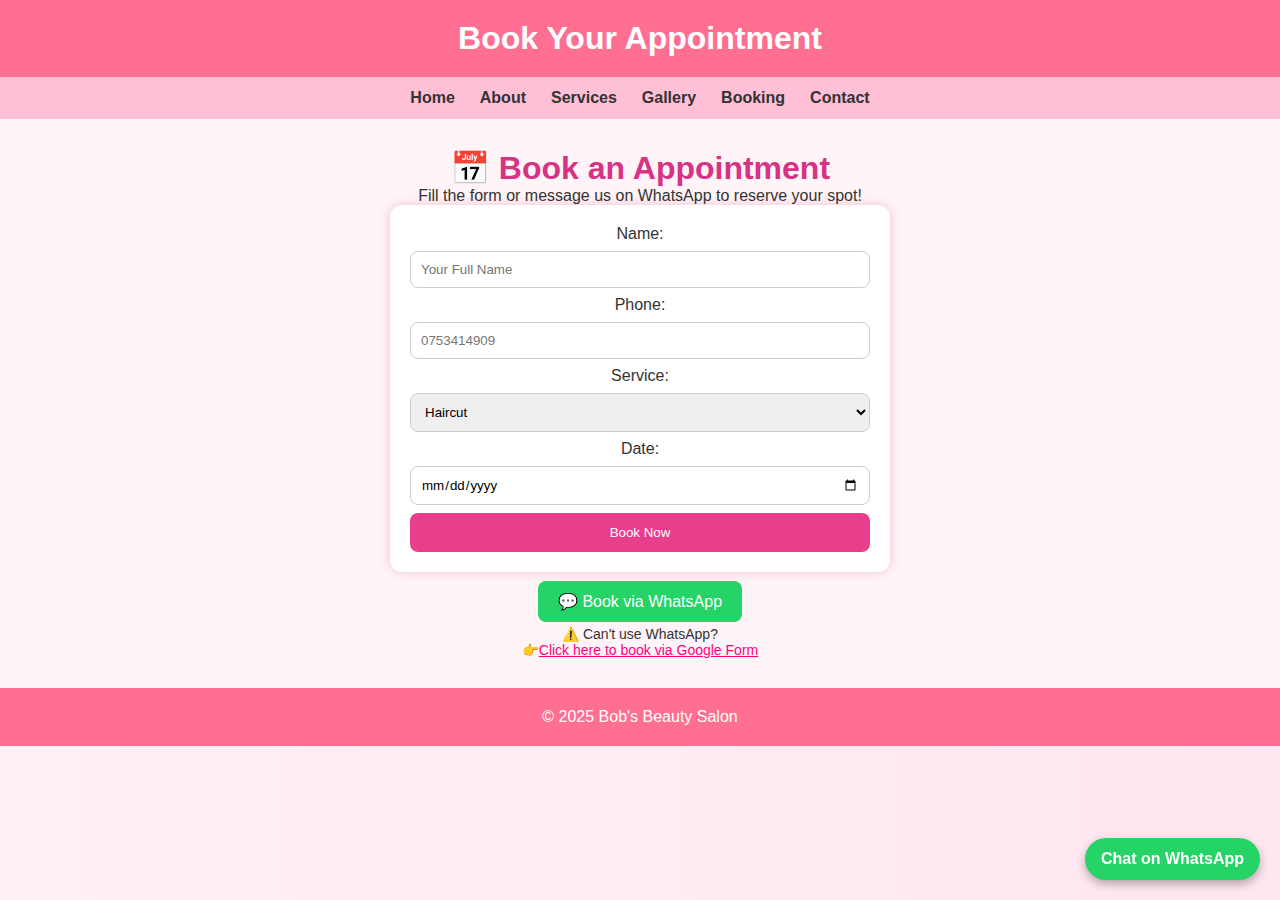
<file: Booking.html>
<!DOCTYPE html>
<html>
<head>
  <title>Book Appointment - Bob's Salon</title>
  <link rel="stylesheet" href="style.css" />
  <style>
    .confirmation {
      text-align: center;
      color: green;
      font-size: 18px;
      margin-top: 20px;
      display: none;
      animation: pop 1s ease-in-out;
    }

    @keyframes pop {
      0% { transform: scale(0); opacity: 0; }
      50% { transform: scale(1.1); opacity: 1; }
      100% { transform: scale(1); }
    }

    .google-form-link {
      margin-top: 15px;
      display: block;
      text-align: center;
      font-size: 14px;
    }

    .google-form-link a {
      color: #ff007f;
      text-decoration: underline;
    }
  </style>
</head>
<body>
  <header><h1>Book Your Appointment</h1></header>
  <nav>
    <a href="index.html">Home</a>
    <a href="about.html">About</a>
    <a href="services.html">Services</a>
    <a href="gallery.html">Gallery</a>
    <a href="booking.html">Booking</a>
    <a href="contact.html">Contact</a>
  </nav>

    
    <section id="booking" style="padding: 30px; font-family: 'Poppins', sans-serif; background: #fff5f8;">
  <h2 style="text-align: center; font-size: 2em; color: #d63384;">📅 Book an Appointment</h2>
  <p style="text-align: center;">Fill the form or message us on WhatsApp to reserve your spot!</p>

  <form style="max-width: 500px; margin: auto; padding: 20px; background: white; border-radius: 12px; box-shadow: 0 0 12px #f0c1d1;">
    <label>Name:</label>
    <input type="text" placeholder="Your Full Name" required style="width: 100%; padding: 10px; margin: 8px 0; border-radius: 8px; border: 1px solid #ccc;">

    <label>Phone:</label>
    <input type="tel" placeholder="0753414909" required style="width: 100%; padding: 10px; margin: 8px 0; border-radius: 8px; border: 1px solid #ccc;">

    <label>Service:</label>
    <select required style="width: 100%; padding: 10px; margin: 8px 0; border-radius: 8px; border: 1px solid #ccc;">
      <option>Haircut</option>
      <option>Braiding</option>
      <option>Manicure</option>
      <option>Facial</option>
      <option>Pedicure</option>
    </select>

    <label>Date:</label>
    <input type="date" required style="width: 100%; padding: 10px; margin: 8px 0; border-radius: 8px; border: 1px solid #ccc;">

    <button type="submit" style="background: #e83e8c; color: white; padding: 12px; border: none; width: 100%; border-radius: 8px;">Book Now</button>
  </form>

  <div style="text-align: center; margin-top: 20px;">
    <a href="https://wa.me/256753414909?text=I%20want%20to%20book%20a%20salon%20appointment" target="_blank"
       style="background: #25D366; color: white; padding: 12px 20px; border-radius: 8px; text-decoration: none;">
      💬 Book via WhatsApp
    </a>
  </div>
   <div class="google-form-link">
      ⚠️ Can't use WhatsApp? <br/>
      👉<a href="https://forms.gle/jxA3PaBb2phvuW8J7" target="_blank">Click here to book via Google Form</a>
    </div>
</section>
  </section>

  <a href="https://wa.me/256753414909" class="whatsapp-btn">Chat on WhatsApp</a>
  <footer>© 2025 Bob's Beauty Salon</footer>

  <script>
    document.getElementById('bookingForm').addEventListener('submit', function(e) {
      e.preventDefault();

      const name = document.getElementById('name').value;
      const phone = document.getElementById('phone').value;
      const service = document.getElementById('service').value;
      const date = document.getElementById('date').value;
      const time = document.getElementById('time').value;

      const salonNumber = "256753414909"; // Replace with your real WhatsApp number
      const message = `Hello, my name is ${name}. I would like to book a ${service} on ${date} at ${time}. My phone number is ${phone}.`;

      const url = `https://wa.me/${salonNumber}?text=${encodeURIComponent(message)}`;

      // Show confirmation message
      document.getElementById('confirmation').style.display = 'block';

      // Open WhatsApp
      setTimeout(() => {
        window.open(url, '_blank');
      }, 1000);
    });
    <section id="booking" style="padding: 30px; font-family: 'Poppins', sans-serif; background: #fff5f8;">
  <h2 style="text-align: center; font-size: 2em; color: #d63384;">📅 Book an Appointment</h2>
  <p style="text-align: center;">Fill the form or message us on WhatsApp to reserve your spot!</p>

  <form style="max-width: 500px; margin: auto; padding: 20px; background: white; border-radius: 12px; box-shadow: 0 0 12px #f0c1d1;">
    <label>Name:</label>
    <input type="text" placeholder="Your Full Name" required style="width: 100%; padding: 10px; margin: 8px 0; border-radius: 8px; border: 1px solid #ccc;">

    <label>Phone:</label>
    <input type="tel" placeholder="0753414909" required style="width: 100%; padding: 10px; margin: 8px 0; border-radius: 8px; border: 1px solid #ccc;">

    <label>Service:</label>
    <select required style="width: 100%; padding: 10px; margin: 8px 0; border-radius: 8px; border: 1px solid #ccc;">
      <option>Haircut</option>
      <option>Braiding</option>
      <option>Manicure</option>
      <option>Facial</option>
      <option>Pedicure</option>
    </select>

    <label>Date:</label>
    <input type="date" required style="width: 100%; padding: 10px; margin: 8px 0; border-radius: 8px; border: 1px solid #ccc;">

    <button type="submit" style="background: #e83e8c; color: white; padding: 12px; border: none; width: 100%; border-radius: 8px;">Book Now</button>
  </form>

  <div style="text-align: center; margin-top: 20px;">
    <a href="https://wa.me/256753414909?text=I%20want%20to%20book%20a%20salon%20appointment" target="_blank"
       style="background: #25D366; color: white; padding: 12px 20px; border-radius: 8px; text-decoration: none;">
      💬 Book via WhatsApp
    </a>
  </div>
</section>
  </script>
</body>
</html>
</file>
<file: style.css>
* {
  margin: 0;
  padding: 0;
  box-sizing: border-box;
  font-family: 'Poppins', sans-serif;
}

body {
  background: linear-gradient(to right, #fff0f5, #ffe6f0);
  color: #333;
  animation: fadeIn 0.8s ease-in;
}

@keyframes fadeIn {
  from { opacity: 0; transform: translateY(20px); }
  to { opacity: 1; transform: translateY(0); }
}

header {
  background-color: #ff6f91;
  padding: 20px;
  color: white;
  text-align: center;
  font-family: 'Playfair Display', serif;
}

nav {
  display: flex;
  justify-content: center;
  gap: 25px;
  background-color: #ffbfd6;
  padding: 12px 0;
}

nav a {
  text-decoration: none;
  color: #333;
  font-weight: bold;
  transition: 0.3s ease;
}

nav a:hover {
  color: #ff0066;
  transform: scale(1.1);
}

section {
  padding: 40px 20px;
  text-align: center;
}

footer {
  background: #ff6f91;
  color: white;
  text-align: center;
  padding: 20px;
}

.gallery img {
  width: 100%;
  max-width: 280px;
  border-radius: 12px;
  transition: 0.3s ease;
  cursor: pointer;
}

.gallery img:hover {
  transform: scale(1.05);
  box-shadow: 0 8px 15px rgba(0,0,0,0.2);
}

.gallery {
  display: grid;
  grid-template-columns: repeat(auto-fit, minmax(250px, 1fr));
  gap: 20px;
  padding: 20px;
}

/* WhatsApp Button */
.whatsapp-btn {
  position: fixed;
  bottom: 20px;
  right: 20px;
  background: #25D366;
  color: white;
  padding: 12px 16px;
  border-radius: 50px;
  text-decoration: none;
  font-weight: bold;
  box-shadow: 0 4px 10px rgba(0,0,0,0.3);
  z-index: 999;
}
.testimonial-container {
  max-width: 500px;
  margin: auto;
  background: #ffe6f0;
  padding: 20px;
  border-radius: 12px;
  box-shadow: 0 4px 10px rgba(0,0,0,0.1);
  text-align: center;
}

.testimonial {
  animation: slide 12s infinite;
}

@keyframes slide {
  0%, 20% {
    opacity: 1;
    transform: translateX(0);
  }
  25%, 45% {
    opacity: 0;
    transform: translateX(100%);
  }
  50%, 70% {
    opacity: 1;
    transform: translateX(0);
  }
  75%, 95% {
    opacity: 0;
    transform: translateX(-100%);
  }
  100% {
    opacity: 1;
    transform: translateX(0);
  }
}
</file>
